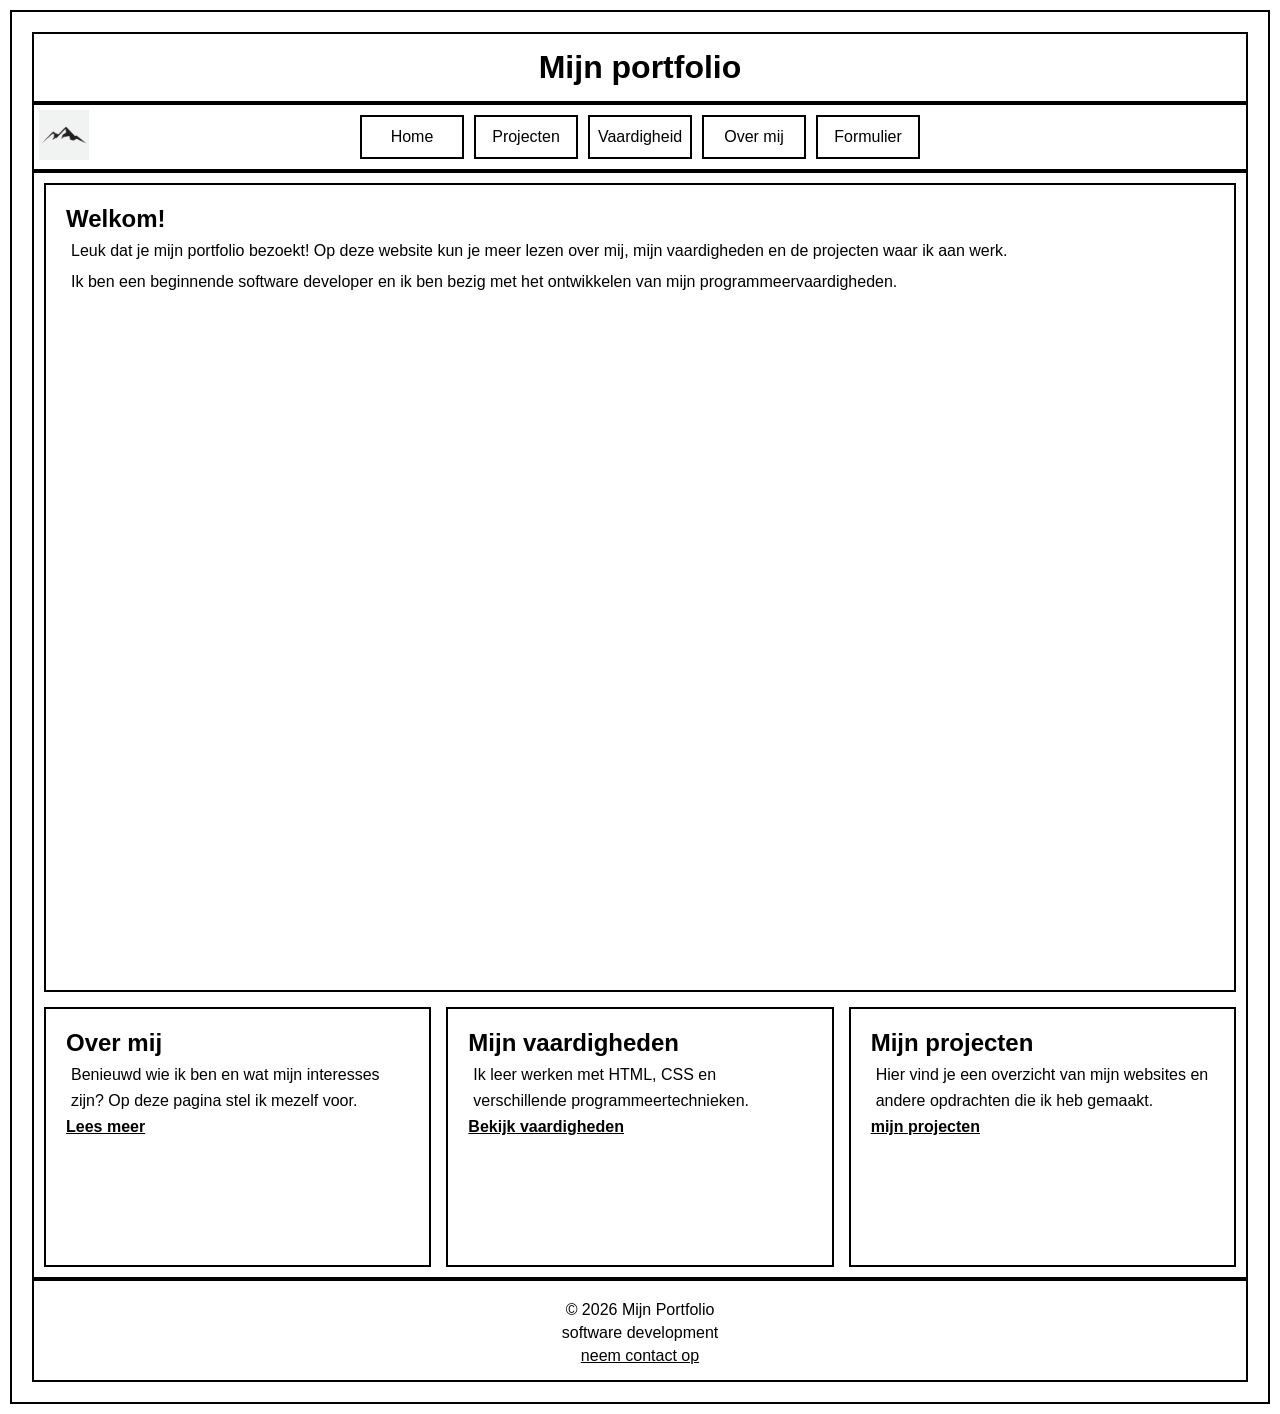
<file: index.html>
<!DOCTYPE html>
<html lang="nl">
<head>
    <link rel="stylesheet" href="index.css">
    <meta charset="UTF-8">
    <meta name="viewport" content="width=device-width, initial-scale=1.0">
    <title>portfolio</title>
</head>
<body id="hoofdpagina">
    <header>
        <h1>Mijn portfolio</h1>
    </header>
    <nav>
        <div class="logo"> 
            <img src="img/logo.jpg" alt="mijn portofolio logo">
        </div>
        <div class="pagina">
            <a href="index.html">Home</a>
            <a href="projecten.html">Projecten</a>
            <a href="vaardigheden.html">Vaardigheid</a>
            <a href="overmij.html">Over mij</a>
            <a href="formulier.html">Formulier</a>
        </div>
    </nav>

    <main>
        <section class="box3">
            <h2>Welkom!</h2>
            <p>
                Leuk dat je mijn portfolio bezoekt!
                Op deze website kun je meer lezen over mij,
                mijn vaardigheden en de projecten waar ik aan werk.
            </p>
            <p>
                Ik ben een beginnende software developer
                en ik ben bezig met het ontwikkelen van mijn
                programmeervaardigheden. 
            </p>
        </section>

        <section class="box4">
            <h2>Over mij</h2>
            <p>Benieuwd wie ik ben en wat mijn interesses zijn?
                Op deze pagina stel ik mezelf voor.
            </p>
            <a href="overmij.html">Lees meer</a>
        </section>

        <section class="box5">
            <h2>Mijn vaardigheden</h2>
            <p>
                Ik leer werken met HTML, CSS en verschillende
                programmeertechnieken.
            </p>
            <a href="vaardigheden.html">Bekijk vaardigheden</a> 
        </section>

        <section class="box6">
            <h2>Mijn projecten</h2>
            <p>
                Hier vind je een overzicht van mijn websites en
                andere opdrachten die ik heb gemaakt.
            </p>
            <a href="projecten.html">mijn projecten</a>
        </section>
     </main>
<footer>
    <p>© 2026 Mijn Portfolio</p>
    <p>software development</p>
    <a href="formulier.html">neem contact op</a>
</footer>
</body>
</html>
</file>
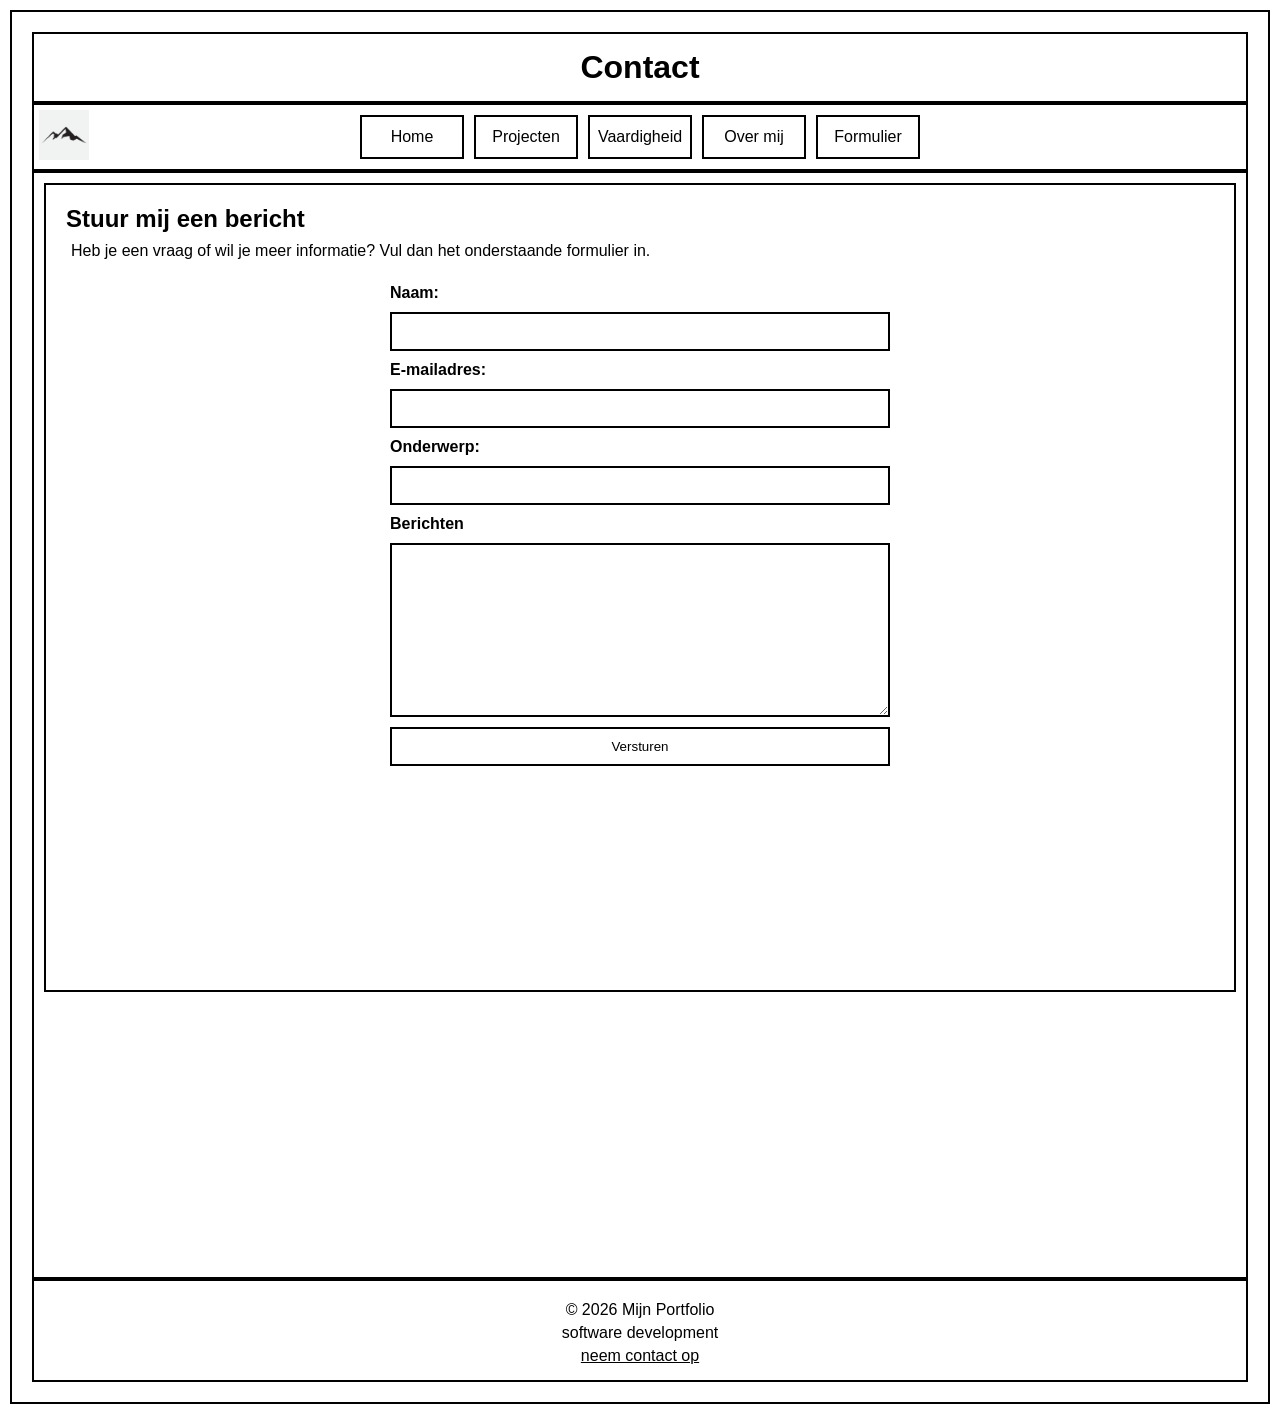
<file: formulier.html>
<!DOCTYPE html>
<html lang="nl">
<head>
    <link rel="stylesheet" href="index.css">
    <meta charset="UTF-8">
    <meta name="viewport" content="width=device-width, initial-scale=1.0">
    <title>Formulier</title>
</head>
<body>
     <header> 
        <h1>Contact</h1>
     </header>
        <nav>
        <div class="logo"> 
            <img src="img/logo.jpg" alt="mijn portofolio logo">
        </div>
        <div class="pagina">
    <a href="index.html">Home</a>
            <a href="projecten.html">Projecten</a>
            <a href="vaardigheden.html">Vaardigheid</a>
            <a href="overmij.html">Over mij</a>
            <a href="formulier.html">Formulier</a>
        </div>
    </nav>
<main class="pagina-main">
    <section class="inhoud-blok">
        <h2>Stuur mij een bericht</h2>
        <p>
            Heb je een vraag of wil je meer informatie?
            Vul dan het onderstaande formulier in.
        </p>
        <form action="">
            <label for="naam">Naam:</label>
            <input type="text" id="naam" name="naam" required>

            <label for="email">E-mailadres:</label>
            <input type="email" id="email" name="email" required>

            <label for="onderwerp">Onderwerp:</label>
            <input type="text" id="onderwerp" name="onderwerp" required>

            <label for="berichten">Berichten</label>
            <textarea name="berichten" id="berichten" required></textarea>

            <button type="submit">Versturen</button>
        </form>
    </section>
</main>
<footer>
    <p>© 2026 Mijn Portfolio</p>
    <p>software development</p>
    <a href="formulier.html">neem contact op</a>
</footer>
</body>
</html>
</file>
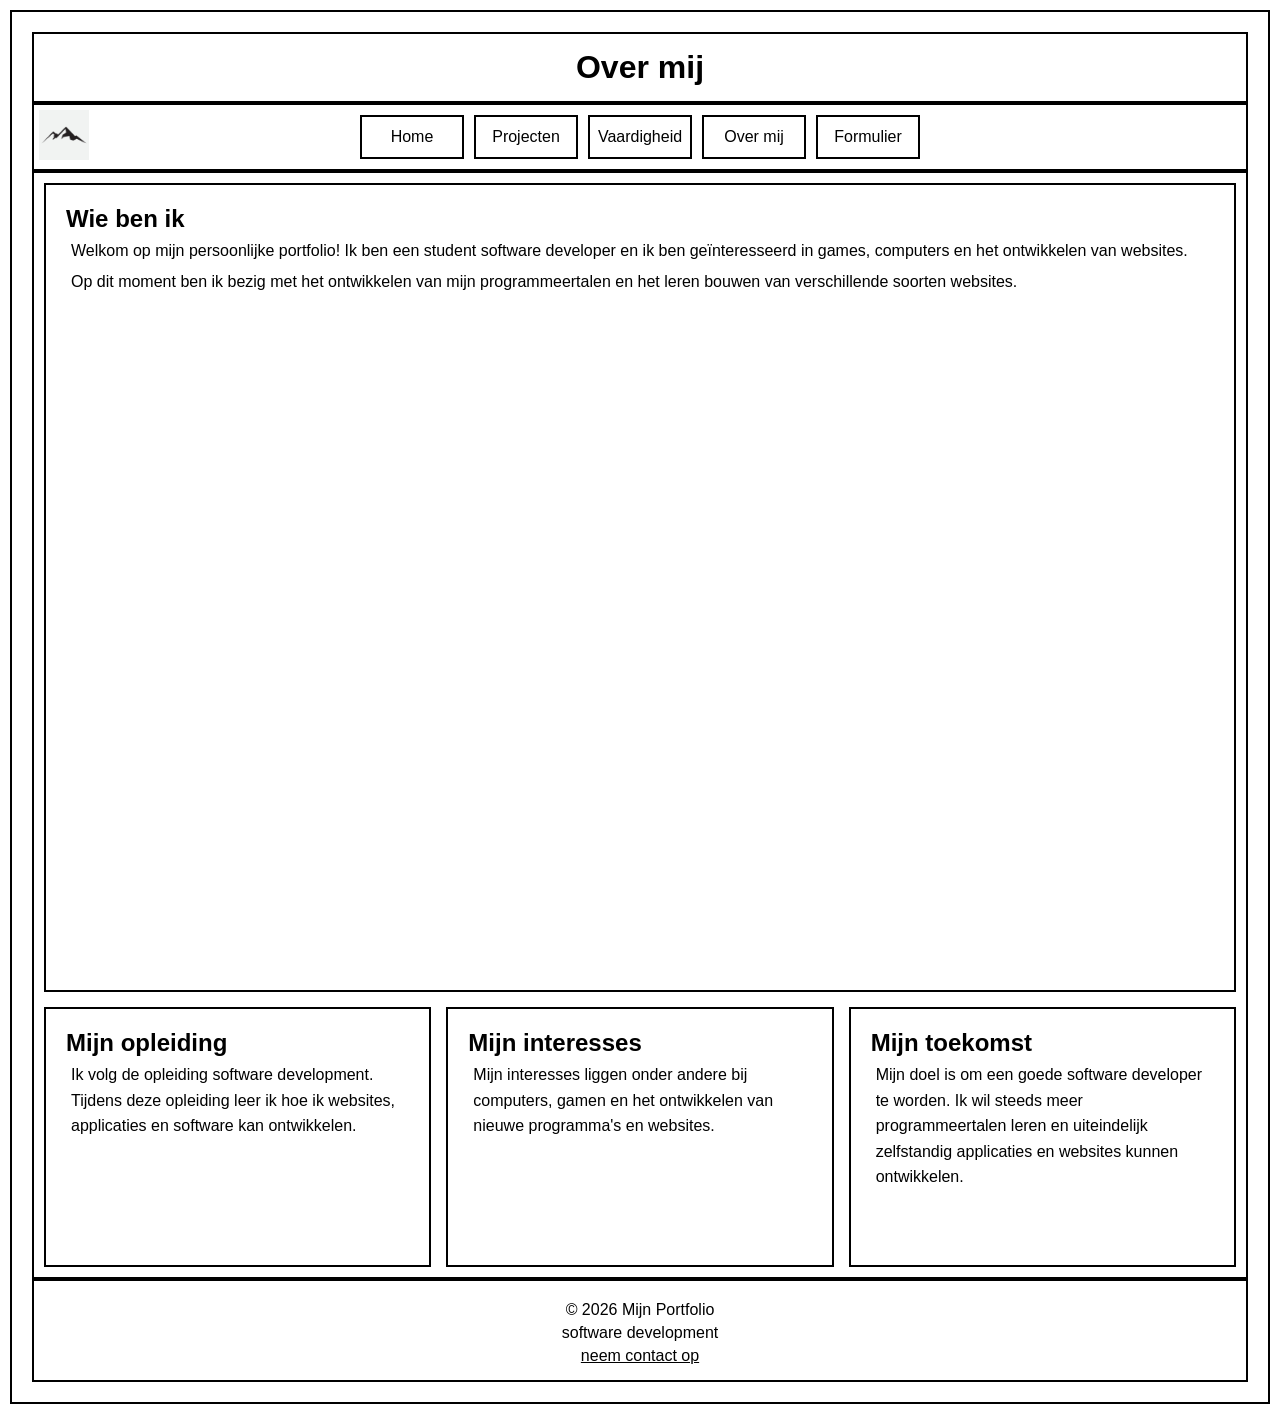
<file: overmij.html>
<!DOCTYPE html>
<html lang="nl">
<head>
    <link rel="stylesheet" href="index.css">
    <meta charset="UTF-8">
    <meta name="viewport" content="width=device-width, initial-scale=1.0">
    <title>Over mij</title>
</head>
<body>
     <header>
        <h1>Over mij</h1>
     </header>
         <nav>
        <div class="logo"> 
            <img src="img/logo.jpg" alt="mijn portofolio logo">
        </div>
        <div class="pagina">
            <a href="index.html">Home</a>
            <a href="projecten.html">Projecten</a>
            <a href="vaardigheden.html">Vaardigheid</a>
            <a href="overmij.html">Over mij</a>
            <a href="formulier.html">Formulier</a>
        </div>
    </nav>
    <main>
        <section class="box3">
            <h2>Wie ben ik</h2>
            <p>
                Welkom op mijn persoonlijke portfolio!
                Ik ben een student software developer
                en ik ben geïnteresseerd in games,
                computers en het ontwikkelen van websites.
            </p>
            <p>
                Op dit moment ben ik bezig met het ontwikkelen
                van mijn programmeertalen en het leren 
                bouwen van verschillende soorten websites.
            </p>
        </section>

        <section class="box4">
            <h2>Mijn opleiding</h2>
            <p>
                Ik volg de opleiding software development.
                Tijdens deze opleiding leer ik hoe ik websites,
                applicaties en software kan ontwikkelen.
            </p>
        </section>

        <section class="box5">
            <h2>Mijn interesses</h2>
            <p>
                Mijn interesses liggen onder andere bij computers,
                gamen en het ontwikkelen van nieuwe 
                programma's en websites.
            </p>
        </section>

        <section class="box6">
            <h2>Mijn toekomst</h2>
            <p>
                Mijn doel is om een goede software developer
                te worden. Ik wil steeds meer programmeertalen
                leren en uiteindelijk zelfstandig applicaties
                en websites kunnen ontwikkelen. 
            </p>
        </section>
    </main>
<footer>
    <p>© 2026 Mijn Portfolio</p>
    <p>software development</p>
    <a href="formulier.html">neem contact op</a>
</footer>
</body>
</html>
</file>
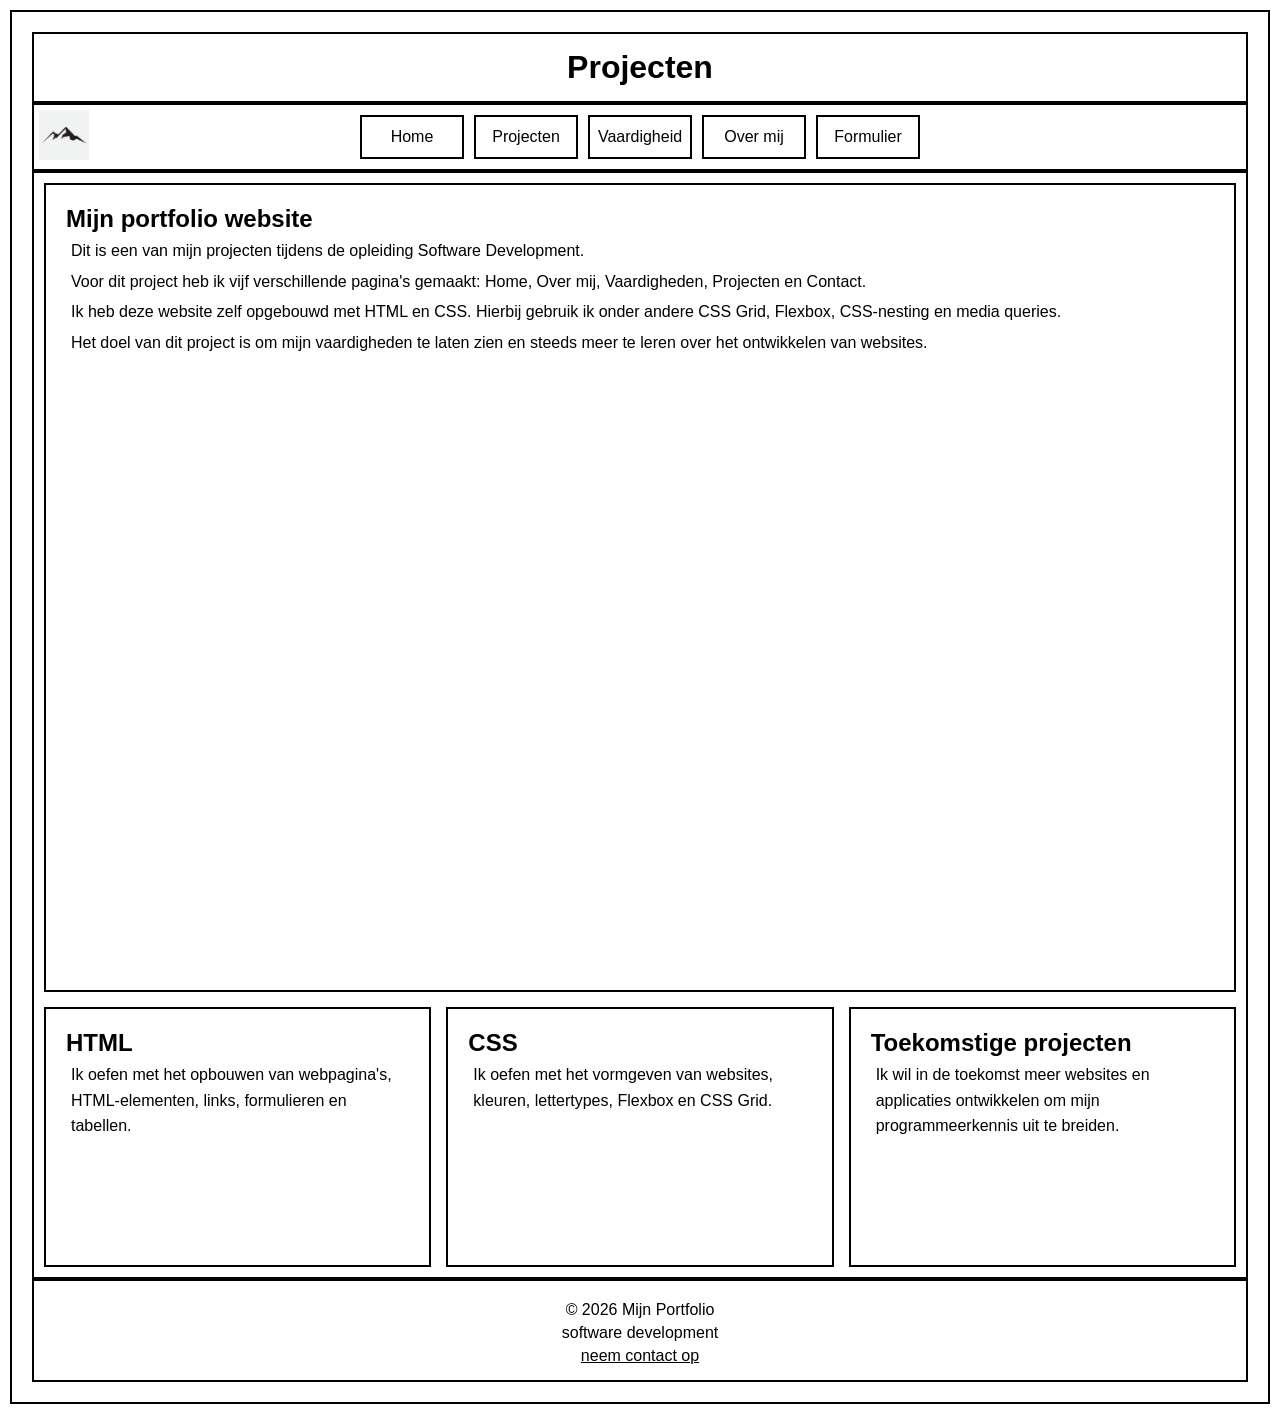
<file: projecten.html>
<!DOCTYPE html>
<html lang="nl">
<head>
    <link rel="stylesheet" href="index.css">
    <meta charset="UTF-8">
    <meta name="viewport" content="width=device-width, initial-scale=1.0">
    <title>Projecten</title>
</head>
<body>
     <header>
        <h1>Projecten</h1>
     </header>
            <nav>
        <div class="logo"> 
            <img src="img/logo.jpg" alt="mijn portofolio logo">
        </div>
        <div class="pagina">
            <a href="index.html">Home</a>
            <a href="projecten.html">Projecten</a>
            <a href="vaardigheden.html">Vaardigheid</a>
            <a href="overmij.html">Over mij</a>
            <a href="formulier.html">Formulier</a>
        </div>
    </nav>
    <main>
         <section class="box3">
            <h2>Mijn portfolio website</h2>

            <p>
                Dit is een van mijn projecten tijdens de opleiding
                Software Development.
            </p>

            <p>
                Voor dit project heb ik vijf verschillende pagina's gemaakt:
                Home, Over mij, Vaardigheden, Projecten en Contact.
            </p>

            <p>
                Ik heb deze website zelf opgebouwd met HTML en CSS.
                Hierbij gebruik ik onder andere CSS Grid, Flexbox,
                CSS-nesting en media queries.
            </p>

            <p>
                Het doel van dit project is om mijn vaardigheden
                te laten zien en steeds meer te leren over
                het ontwikkelen van websites.
            </p>
        </section>

        <section class="box4">
            <h2>HTML</h2>

            <p>
                Ik oefen met het opbouwen van webpagina's,
                HTML-elementen, links, formulieren en tabellen.
            </p>
        </section>

        <section class="box5">
            <h2>CSS</h2>

            <p>
                Ik oefen met het vormgeven van websites,
                kleuren, lettertypes, Flexbox en CSS Grid.
            </p>
        </section>

        <section class="box6">
            <h2>Toekomstige projecten</h2>

            <p>
                Ik wil in de toekomst meer websites en applicaties
                ontwikkelen om mijn programmeerkennis uit te breiden.
            </p>
        </section>
    </main>
<footer>
    <p>© 2026 Mijn Portfolio</p>
    <p>software development</p>
    <a href="formulier.html">neem contact op</a>
</footer>
</body>
</html>
</file>
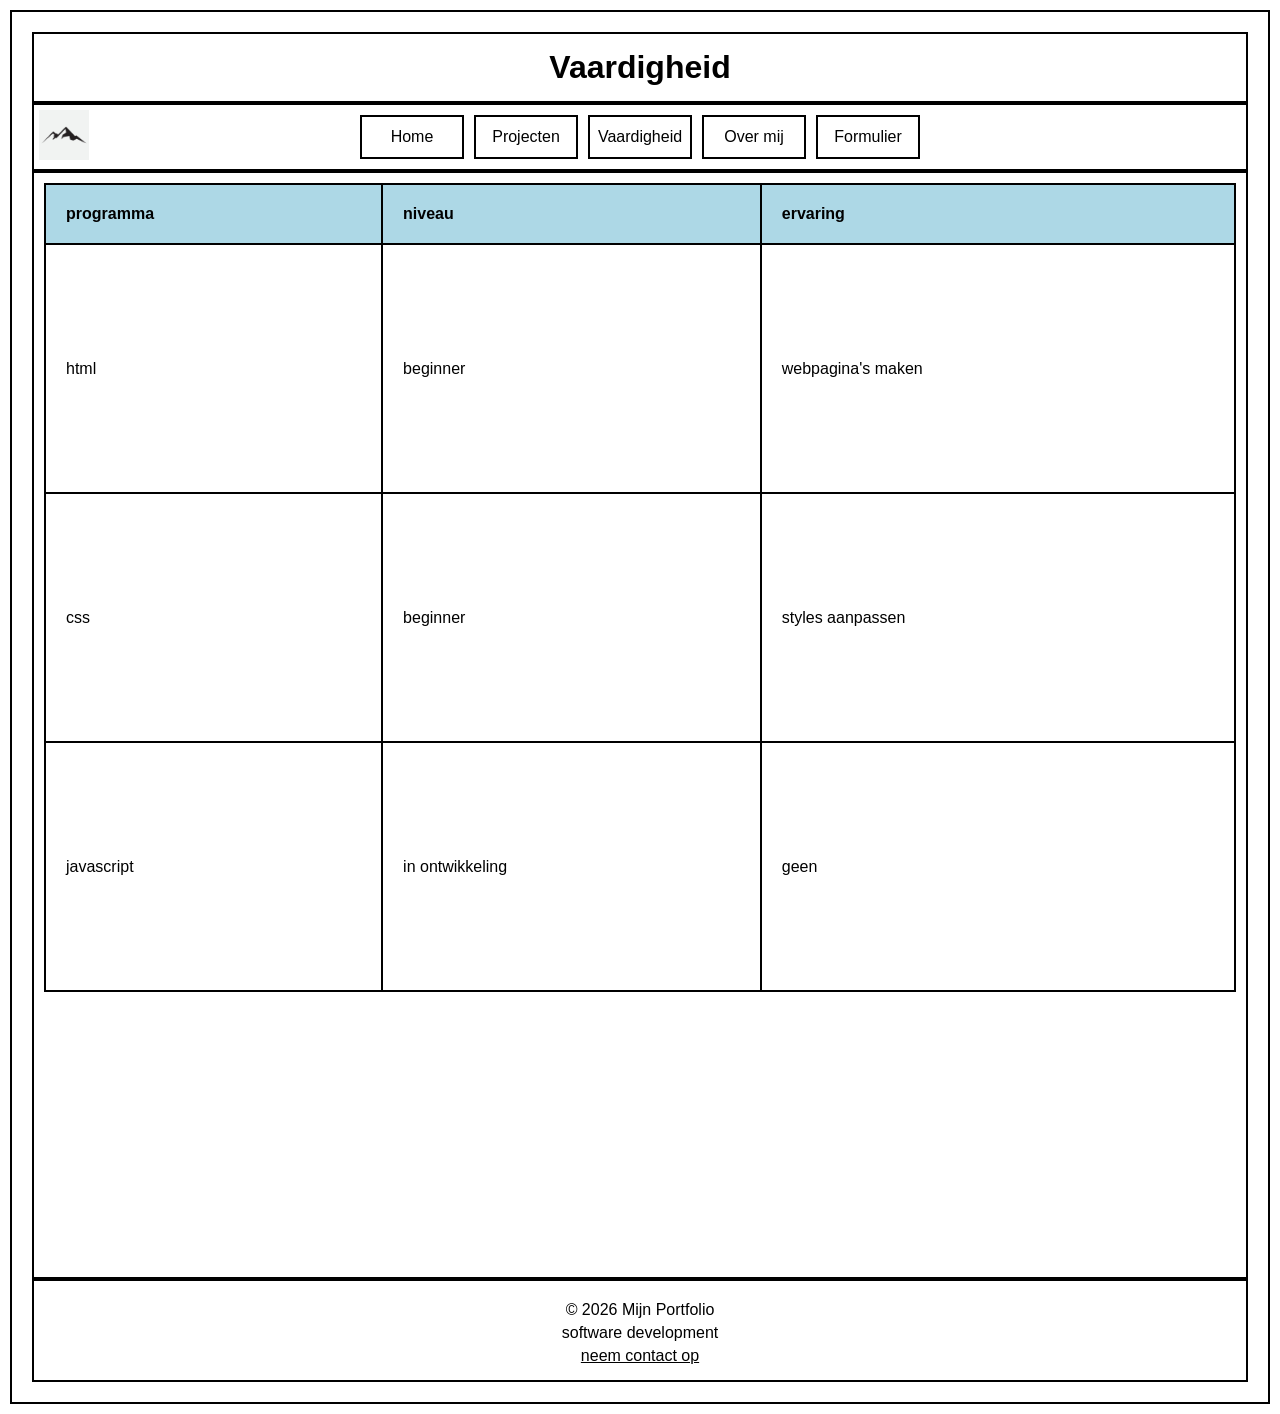
<file: vaardigheden.html>
<!DOCTYPE html>
<html lang="nl">
<head>
    <link rel="stylesheet" href="index.css">
    <meta charset="UTF-8">
    <meta name="viewport" content="width=device-width, initial-scale=1.0">
    <title>Vaardigheden</title>
</head>
<body>
        <header>
            <h1>Vaardigheid</h1>
        </header>
        <nav>
        <div class="logo"> 
            <img src="img/logo.jpg" alt="mijn portofolio logo">
        </div>
        <div class="pagina">
            <a href="index.html">Home</a>
            <a href="projecten.html">Projecten</a>
            <a href="vaardigheden.html">Vaardigheid</a>
            <a href="overmij.html">Over mij</a>
            <a href="formulier.html">Formulier</a>
        </div>
    </nav>
    <main class="pagina-main">
    <table>
        <thead>
            <tr>
                <th>programma</th>
                <th>niveau</th>
                <th>ervaring</th>
            </tr>
        </thead>
        <tbody>
            <tr>
                <td>html</td>
                <td>beginner</td>
                <td>webpagina's maken</td>
            </tr>
            <tr>
                <td>css</td>
                <td>beginner</td>
                <td>styles aanpassen</td>
            </tr>
            <tr>
                <td>javascript</td>
                <td>in ontwikkeling</td>
                <td>geen</td>
            </tr>
        </tbody>
    </table>
    </main>
<footer>
    <p>© 2026 Mijn Portfolio</p>
    <p>software development</p>
    <a href="formulier.html">neem contact op</a>
</footer>
</body>
</html>
</file>
<file: index.css>
/* VARIABELEN */
:root
{
    --hoofdkleur: black;
    --achtergrond: white;
    --boxkleur: white;
    --rand: 2px solid black;
}

/* BODY */
body
{
    border: var(--rand);
    padding: 20px;
    margin: 10px;

    display: grid;
    grid-template-areas: 
        "header"
        "nav"
        "main"
        "footer";

        grid-template-rows: auto auto 1fr auto;
        min-height: 150vh;
        font-family: Arial; 
        background-color: var(--achtergrond);
}

/* HEADER */
header
{
    grid-area: header;
    display: flex;
    flex-direction: column;
    align-items: center;

    border: var(--rand);
    gap: 5px;
    padding: 15px;
}
h1
{
    margin: 0;
    font-size: 32px;
}
p
{
    margin: 5px;
}

/* NAVIGATIE */
nav
{
    grid-area: nav;
    display: grid;
    grid-template-columns: 1fr auto 1fr;
    align-items: center; 
    border: var(--rand);
    padding: 5px;
    background-color: var(--achtergrond);
    .logo
    {
        justify-self: start;
        img
        {
            height: 50px;
            width: 50px;
            object-fit: contain;  
        }
    }
     .pagina
    {
        grid-column: 2;
        display: flex;
        justify-content: center;
        align-items: center;
        gap: 10px;
        a
        {
            display: flex;
            align-items: center;
            justify-content: center;
            
            width: 100px;
            height: 40px;

            border: var(--rand);
            text-decoration: none;
            color: black;
        }
        > a:hover
        {
            background-color: var(--hoofdkleur);
            color: white;
        }
    }
}

/* MAIN */
main
{
grid-area: main;
padding: 10px;
display: grid;
grid-template-columns: 1fr 1fr 1fr;
grid-template-rows: minmax(250px, 1fr) 260px;
border: var(--rand);
gap: 15px;
    section
    {
        border: var(--rand);
        padding: 20px;
        background-color: var(--boxkleur);
    }
    h2
    {
        margin: 0;
    }
    p
    {
        line-height: 1.6;
    }
    a
    {
        color: black;
        font-weight: bold;
    }
}
.box3
{
    position: relative;
    grid-column: 1/4;
}
#hoofdpagina .box3
{
    border-color: var(--hoofdkleur);
    background-color: var(--boxkleur);        
}
.box4,
.box5,
.box6
{
    display: flex;
    flex-direction: column;
    background-color: var(--boxkleur);
}
main.pagina-main {
    grid-template-columns: minmax(0, 1fr);

    .inhoud-blok {
        width: auto;
        min-width: 0;
    }
}

/* FOOTER */
footer
{
grid-area: footer;
border: var(--rand);
padding: 15px;
text-align: center;
    p
    {
     margin: 5px;
    }
    a
    {
        color: black;
    }
}

/* TABEL */
table
{
    width: 100%;
    border-collapse: collapse;
    th,td
    {
        border: var(--rand);
        padding: 20px;
        text-align: left;
    }
    th
    {
        background-color: lightblue;
    }
}

/* FORMULIER */
form 
{
    display: flex;
    flex-direction: column;
    gap: 10px;
    width: 100%;
    max-width: 500px;
    margin: 20px auto;
    label 
    {
        font-weight: bold;
    }
    input,
    textarea 
    {
        border: var(--rand);
        padding: 10px;
        font-family: inherit;
    }
    textarea 
    {
        height: 150px;
        resize: vertical;
    }
    button 
    {
        padding: 10px;
        border: var(--rand);
        background-color: white;
        cursor: pointer;
    }
    button:hover 
    {
        background-color: var(--hoofdkleur);
        color: white;
    }
}

/* MOBIELE WEERGAVE */
@media (max-width:750px)
{
    body
    {
        padding: 5px;
        margin: 5px;
    }
    nav
    {
        grid-template-columns: 1fr;
        .logo
        {
            justify-self: center;
        }
        .pagina
        {
            grid-column: 1;
            flex-wrap: wrap;
        }
    }
    main
    {
        grid-template-columns: 1fr;
        grid-template-rows: auto;
        .box3
        {
            grid-column: 1;
        }
        .box4,.box5,.box6
        {
            min-height: 200px;
        }
    }
}
</file>
